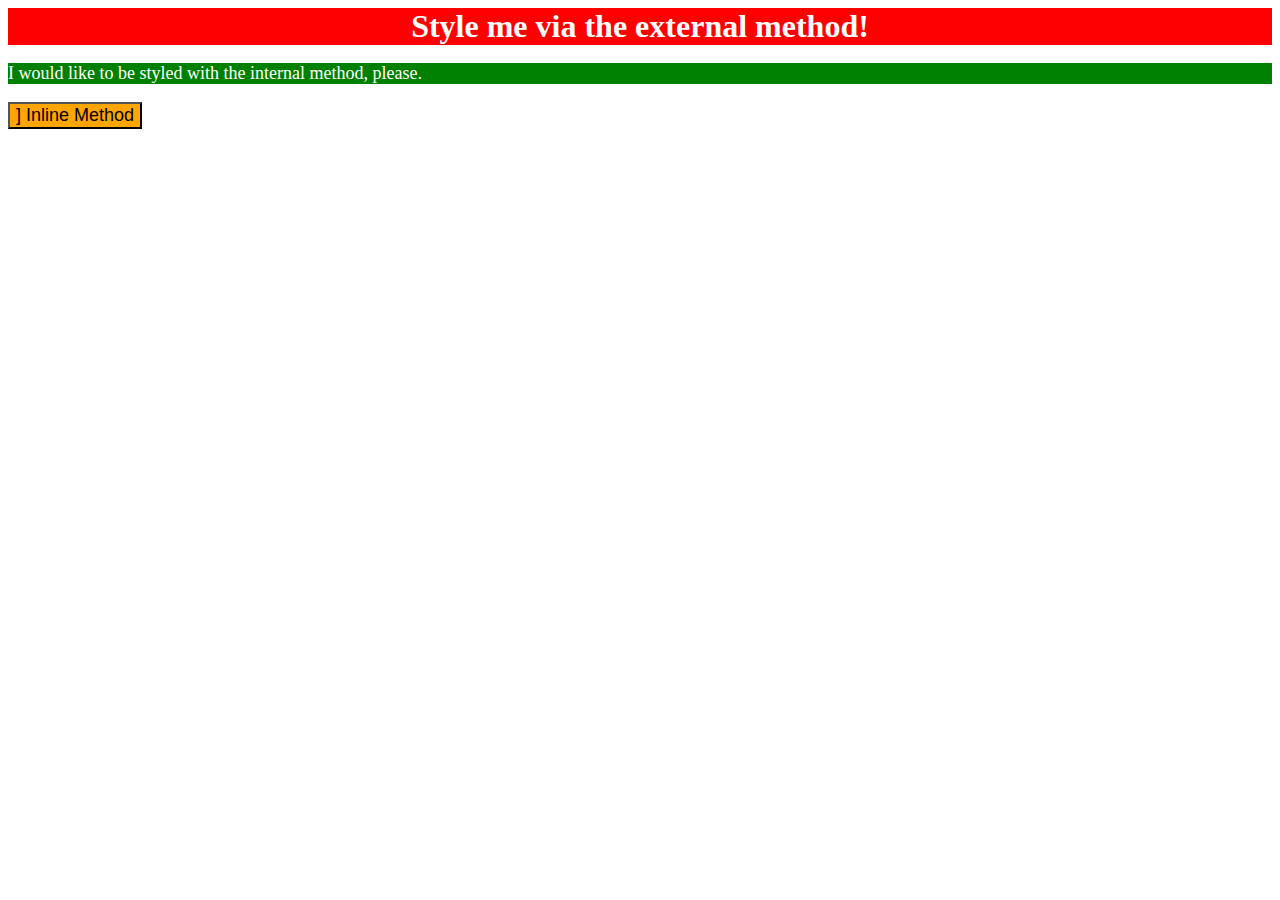
<file: foundations/01-css-methods/index.html>
<!DOCTYPE html>
<html lang="en">
  <head>
    <meta charset="UTF-8">
    <meta http-equiv="X-UA-Compatible" content="IE=edge">
    <meta name="viewport" content="width=device-width, initial-scale=1.0">
    <title>Methods for Adding CSS</title>
    <link rel="stylesheet" href="./style.css">
    <style>
      p {
        background-color: green;
        color: white;
        font-size: 18px;
      }
    </style>
  </head>
  <body>
    <div>Style me via the external method!</div>
    <p>I would like to be styled with the internal method, please.</p>
    <button style="background-color: orange;color: black;font-size:18px;">]
      Inline Method
    </button>
  </body>
</html>
</file>
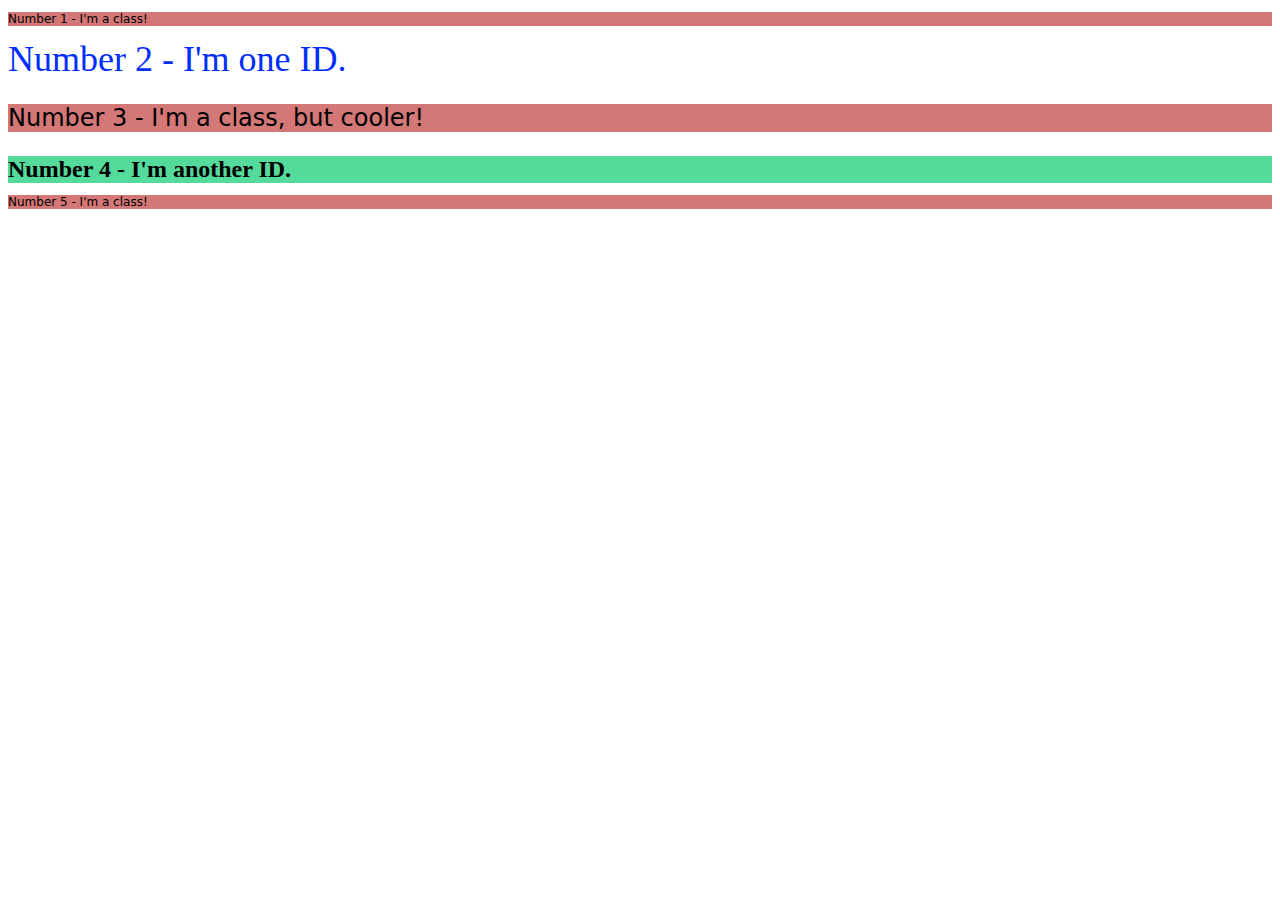
<file: foundations/02-class-id-selectors/index.html>
<!DOCTYPE html>
<html lang="en">
  <head>
    <meta charset="UTF-8">
    <meta http-equiv="X-UA-Compatible" content="IE=edge">
    <meta name="viewport" content="width=device-width, initial-scale=1.0">
    <title>Class and ID Selectors</title>
    <link rel="stylesheet" href="style.css">
  </head>
  <body>
    <p class="pinkback" >Number 1 - I'm a class!</p>
    <div id="bigblue">Number 2 - I'm one ID.</div>
    <p class="pinkback" id="bigfont">Number 3 - I'm a class, but cooler!</p>
    <div id="greenback">Number 4 - I'm another ID.</div>
    <p class="pinkback">Number 5 - I'm a class!</p>
  </body>
</html>
</file>
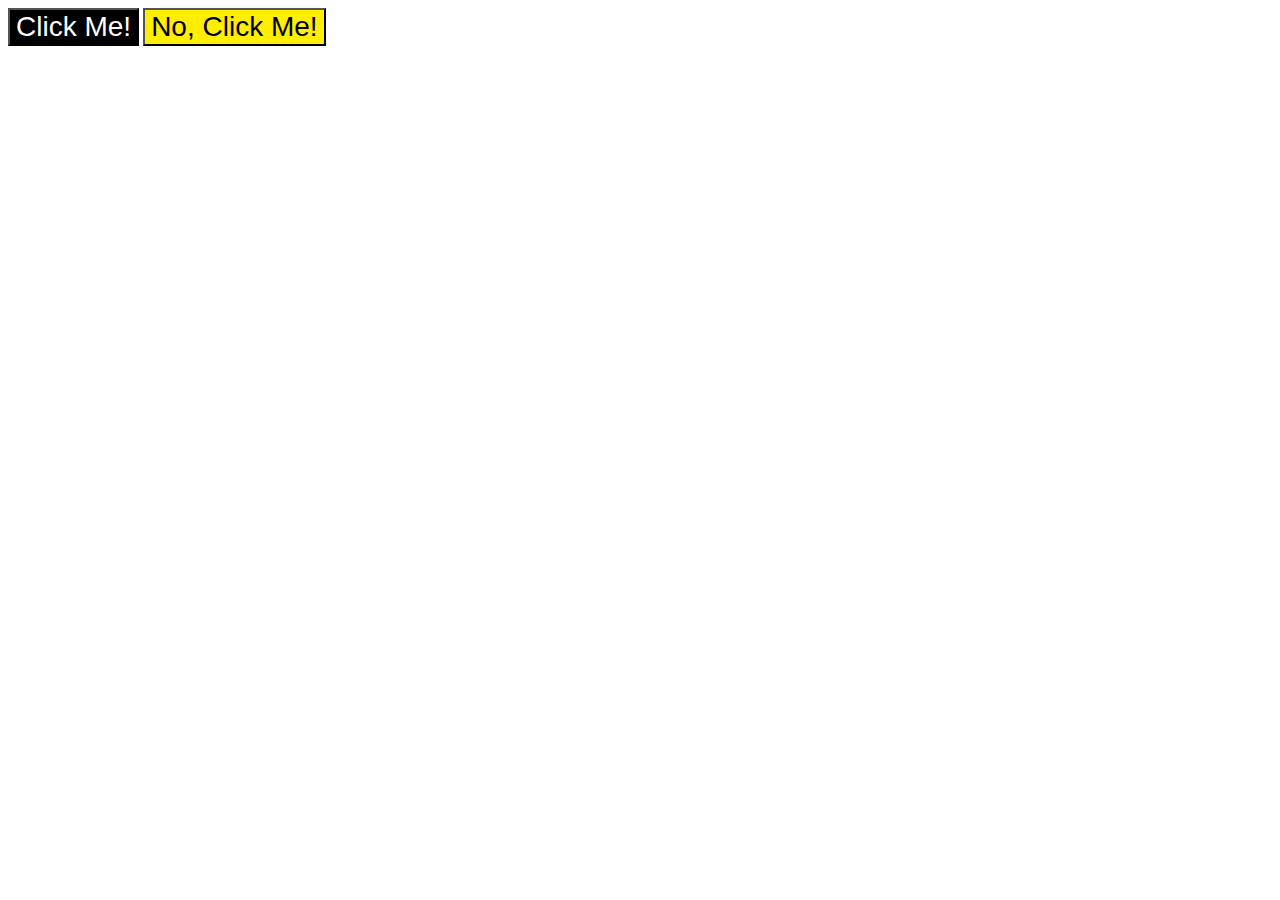
<file: foundations/03-grouping-selectors/index.html>
<!DOCTYPE html>
<html lang="en">
  <head>
    <meta charset="UTF-8">
    <meta http-equiv="X-UA-Compatible" content="IE=edge">
    <meta name="viewport" content="width=device-width, initial-scale=1.0">
    <title>Grouping Selectors</title>
    <link rel="stylesheet" href="style.css">
  </head>
  <body>
    <button class="button first">Click Me!</button>
    <button class="button second">No, Click Me!</button>
  </body>
</html>
</file>
<file: foundations/01-css-methods/style.css>
div {
    background-color: red;
    color: white;
    font-size: 32px;
    text-align: center;
    font-weight: bold;
}
</file>
<file: foundations/02-class-id-selectors/style.css>
.pinkback {
    background-color: rgb(211, 119, 119);
    color: hsl(0, 100%, 0);
    font-size: 12px;
    font-family: 'Verdana','DejaVu Sans', sans-serif
}

.pinkback#bigfont {
    font-size: 24px;
}

#bigblue {
    background-color: hsl(0, 100%, 100%);
    color: #002efd;
    font-size: 36px;
}

#greenback {
    background-color: rgb(84, 219, 156);
    color: #000000;
    font-weight: bold;
    font-size: 24px;
}
</file>
<file: foundations/03-grouping-selectors/style.css>
.button {
    font-size: 28px;
    font-family: 'Helvetica', 'Times New Roman', sans-serif
}

.first {
    background-color: #000000;
    color: hsl(0, 100%, 100%);
}

.second {
    background-color: rgb(255, 238, 0);
}
</file>
